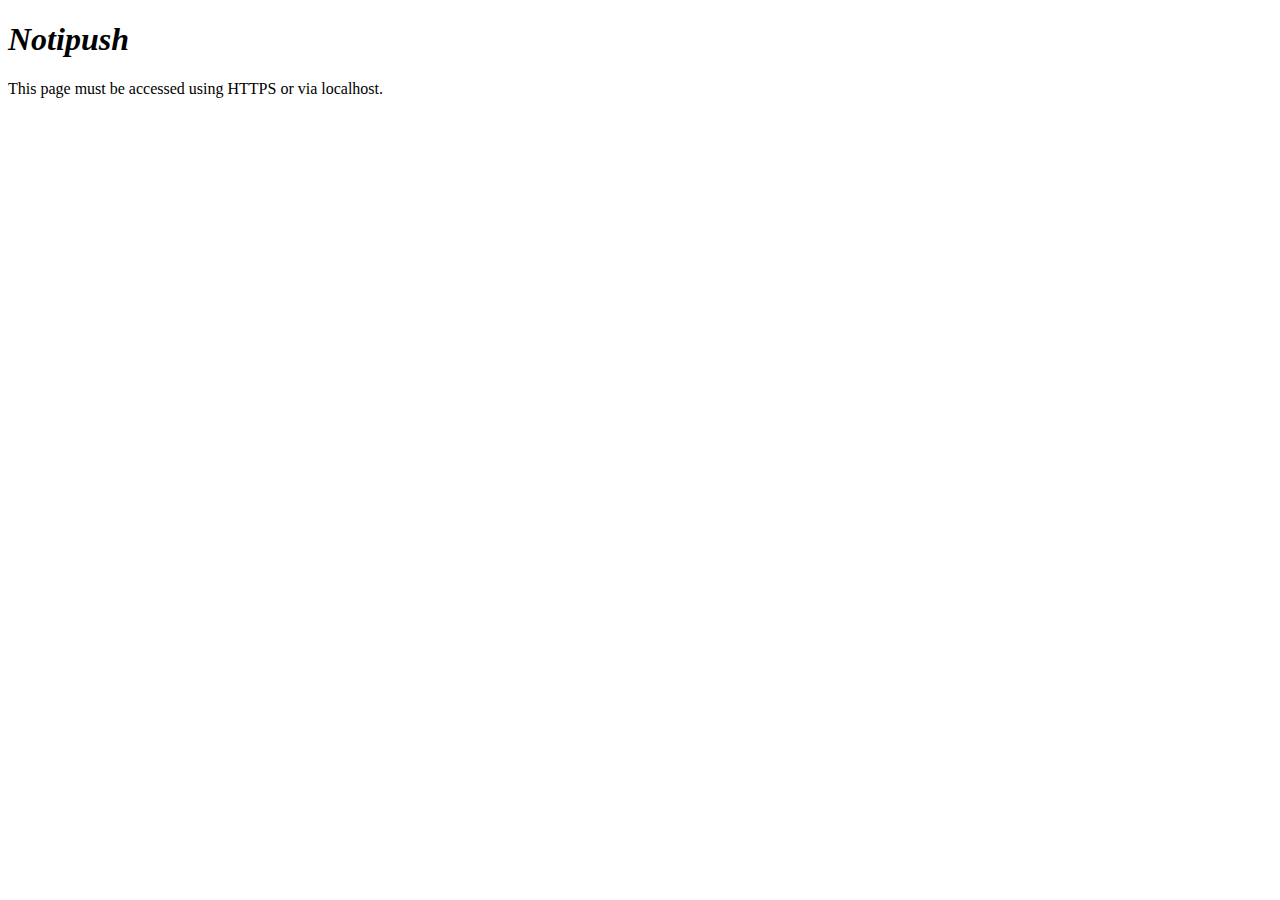
<file: client_side/index.html>
<!DOCTYPE html>
<html>
<head>

  <title>Notipush</title>
  <link rel="manifest" href="manifest.json">

</head>

<body>

  <h1><i>Notipush</i></h1>

  <p>This page must be accessed using HTTPS or via localhost.</p>
  <script   src="js/jquery-1.12.4.js"></script>
  <script src="js/main.js"></script>

</body>
</html>
</file>
